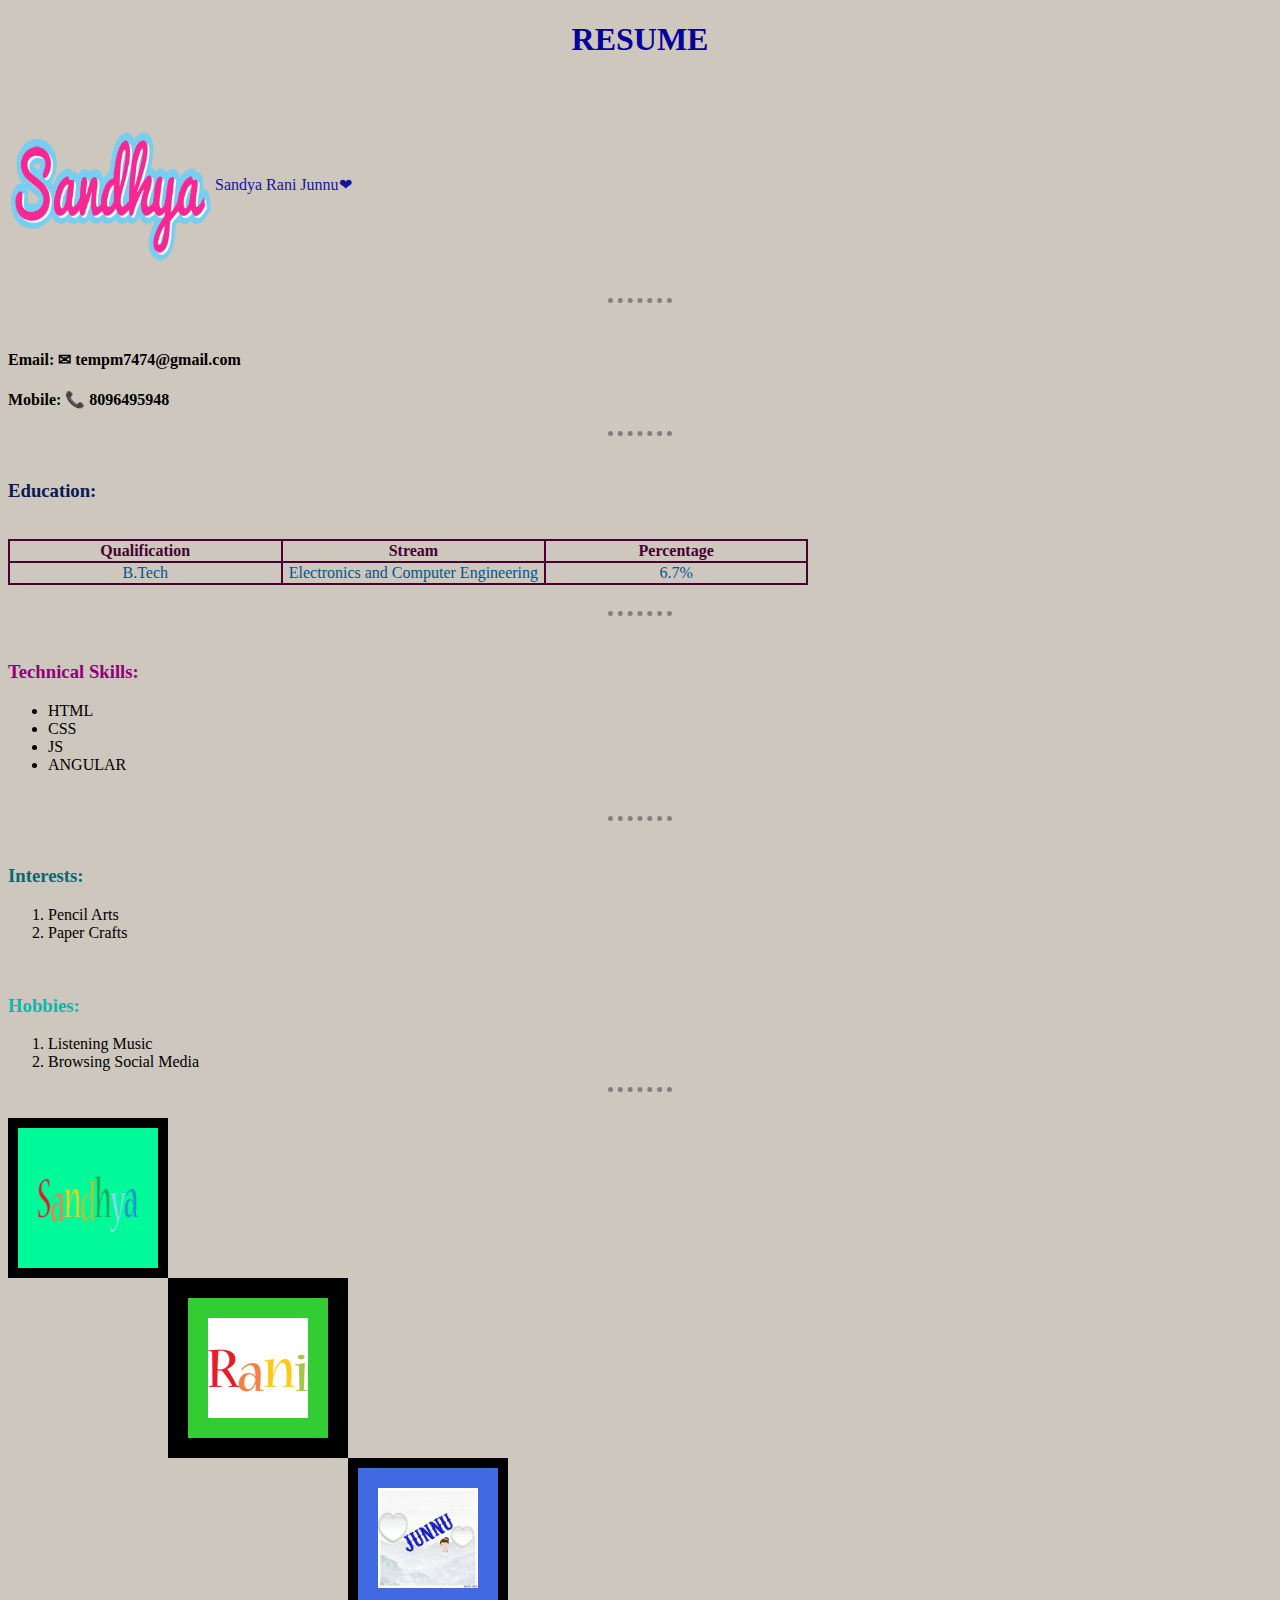
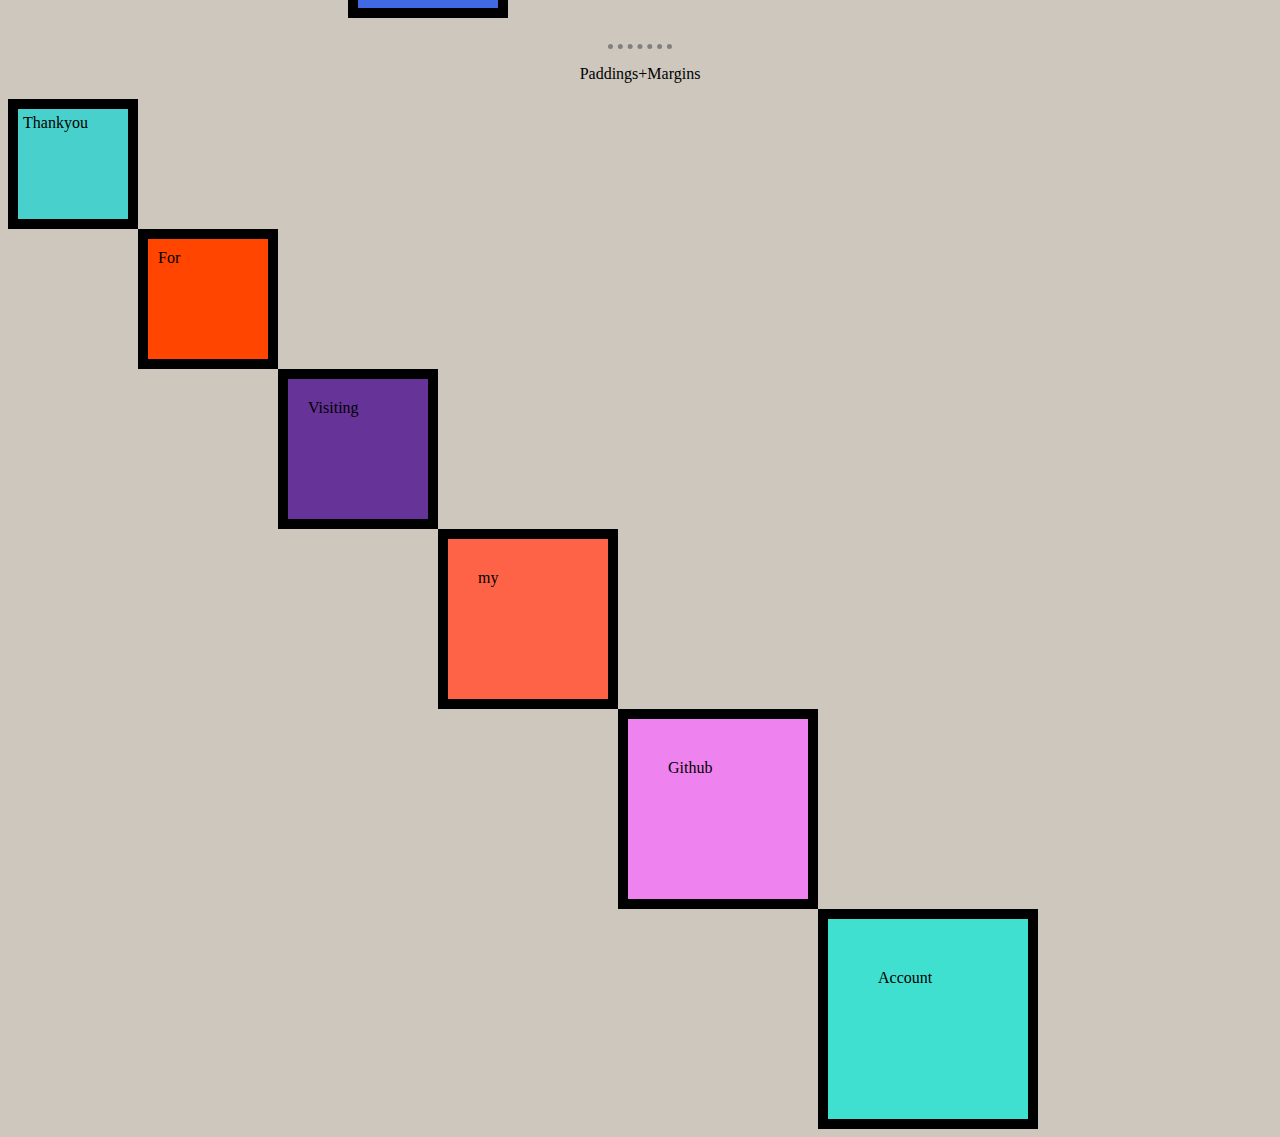
<file: resumes/index.html>
<!DOCTYPE html>
<html lang="en">
<head>
    <meta charset="UTF-8">
    <meta http-equiv="X-UA-Compatible" content="IE=edge">
    <meta name="viewport" content="width=device-width, initial-scale=1.0">
    <title>Resume❤</title>
    <link rel="stylesheet" href="srstyles.css">
</head>
<body>
<center><h1>RESUME</h1></center>
<table>
    <tr>
        <td><img class="san" src="./images/sandya.png" alt="sandhya "></td>
            <td class="srj">Sandya Rani Junnu❤</td>
    </tr>
</table>
<hr>
<br>
<h4>Email: ✉ tempm7474@gmail.com</h4>
<h4>Mobile: 📞 8096495948</h4>
<hr>
<br>
<h3 class="edu">Education:</h3>
<br>
<table id="t1" cellspacing="20px";>
<th class="th1">Qualification</th>
<th class="th1">Stream</th>
<th class="th1">Percentage</th>
<tr>
    <td class="td1">B.Tech</td>
    <td class="td1">Electronics and Computer Engineering</td>
    <td class="td1">6.7%</td>
</tr>
</table>
<br>
<hr> 
<br>
<h3 class="ts">Technical Skills:</h3>
<ul>
    <li>HTML</li>
    <li>CSS</li>
    <li>JS</li>
    <li>ANGULAR</li>
</ul>
<br>
<hr>
<br>
<h3 class="in">Interests:</h3>
<ol>
    <li>Pencil Arts</li>
    <li>Paper Crafts</li>
</ol>
<br>    
<h3 class="hob">Hobbies:</h3>
<ol>
    <li>Listening Music</li>
    <li>Browsing Social Media</li>
 </ol>
<hr>
<br>
<div class="top"><img class="sa" src="./images/Sandhya.png"></div>
<div class="middle"><img class="ra" src="./images/rani.png"></div>
<div class="bottom"><img class="ju" src="./images/junnu"></div>
<br>
<hr>
<p>Paddings+Margins</p>
<div class="fi">Thankyou</div>
<div class="te">For</div>
<div class="tw">Visiting</div>
<div class="th">my</div>
<div class="fo">Github</div>
<div class="fiv">Account</div>
</body>
</html>
</file>
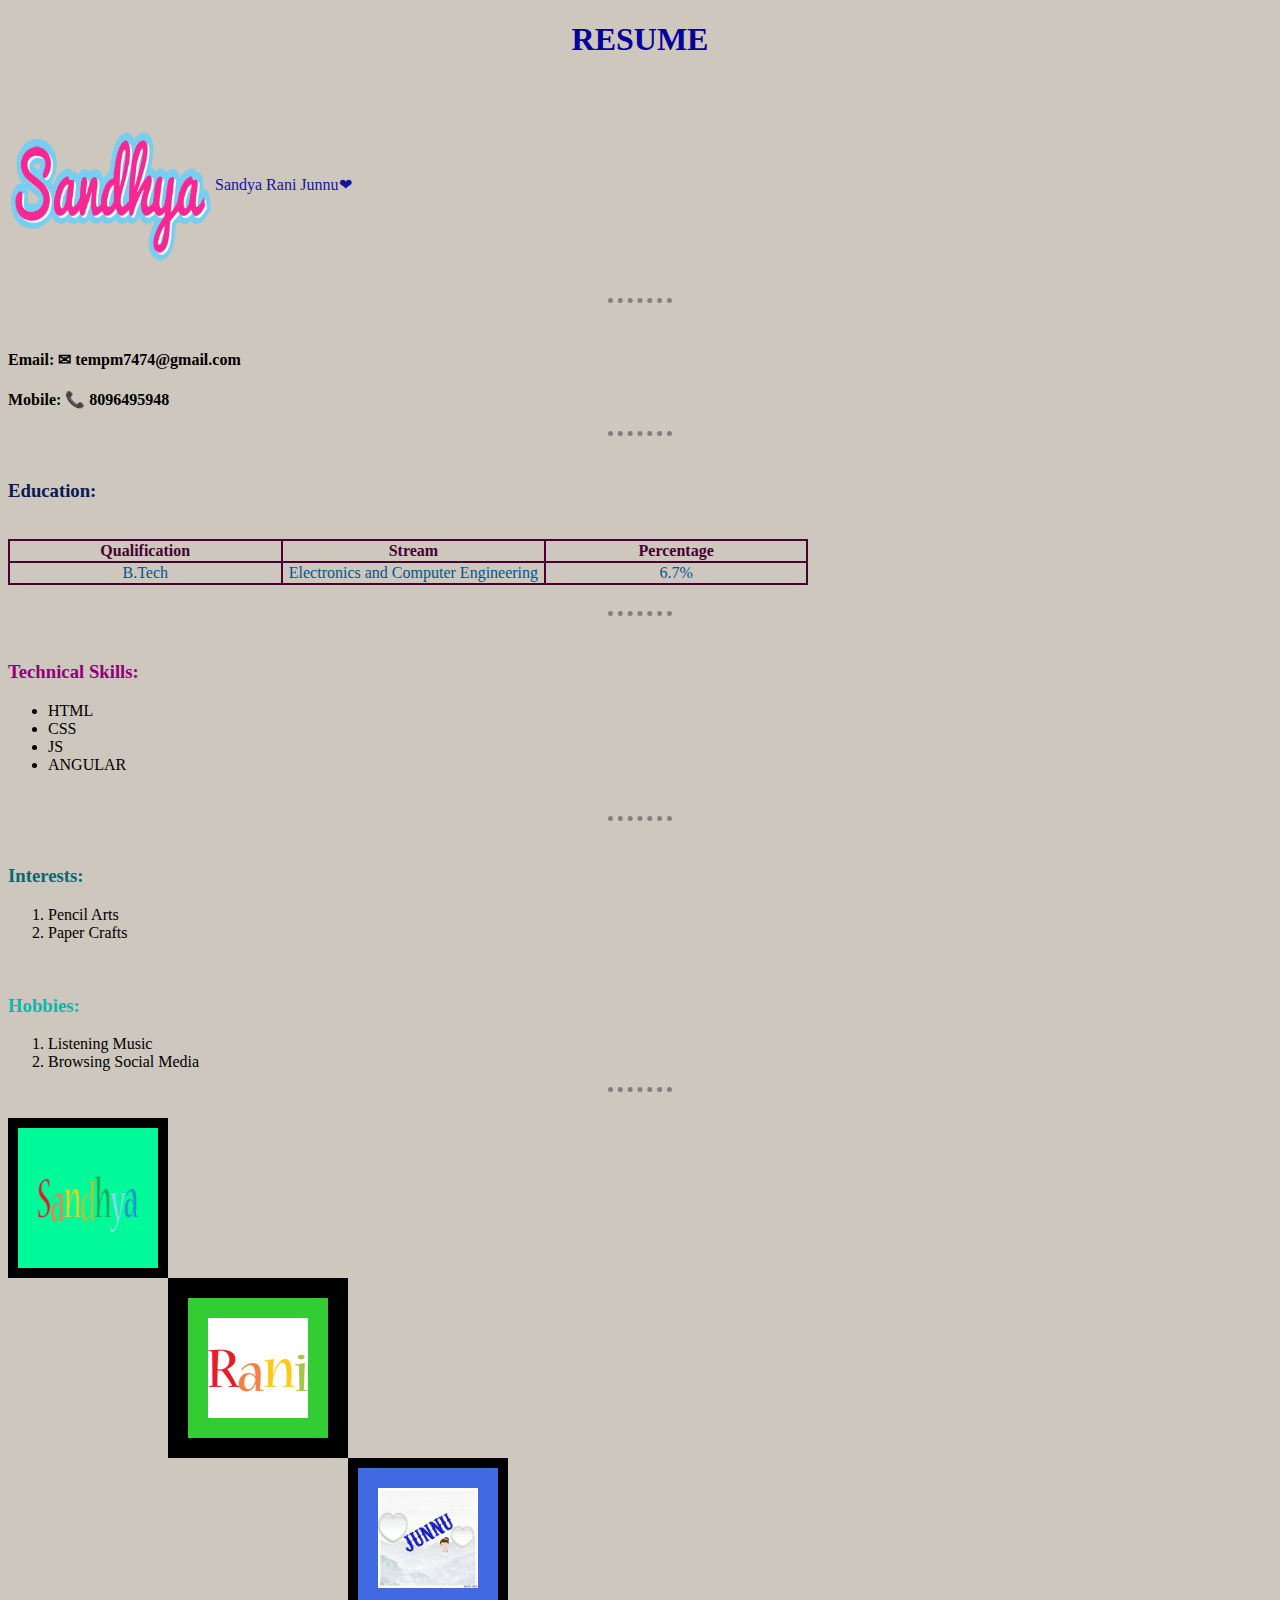
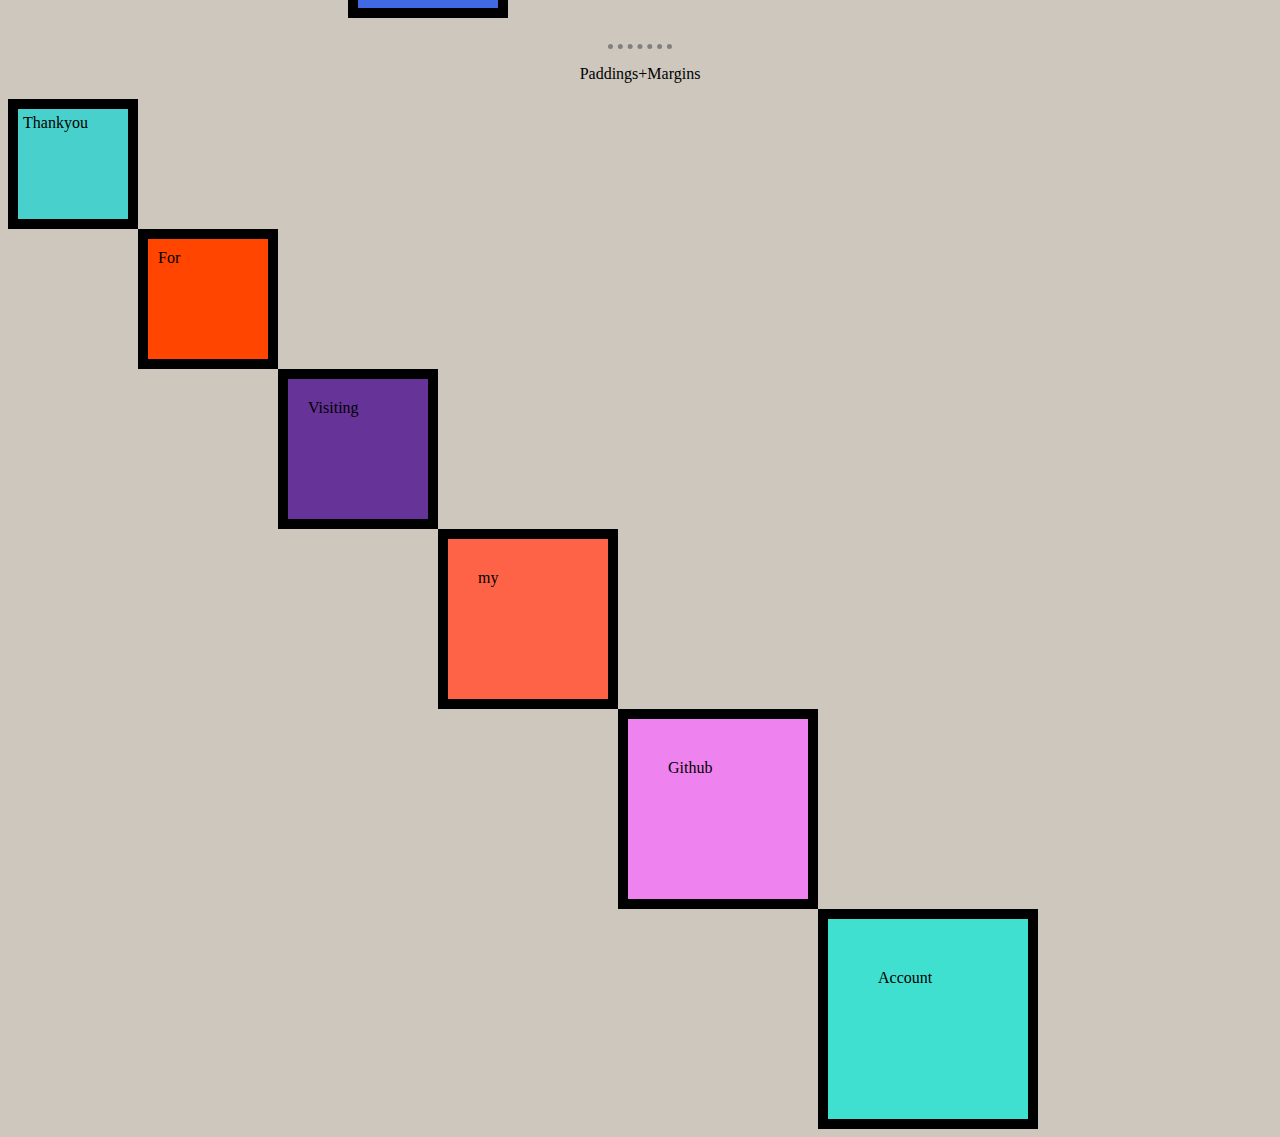
<file: resumes/sandyaresume.html>
<!DOCTYPE html>
<html lang="en">
<head>
    <meta charset="UTF-8">
    <meta http-equiv="X-UA-Compatible" content="IE=edge">
    <meta name="viewport" content="width=device-width, initial-scale=1.0">
    <title>Resume❤</title>
    <link rel="stylesheet" href="srstyles.css">
</head>
<body>
<center><h1>RESUME</h1></center>
<table>
    <tr>
        <td><img class="san" src="./images/sandya.png" alt="sandhya "></td>
            <td class="srj">Sandya Rani Junnu❤</td>
    </tr>
</table>
<hr>
<br>
<h4>Email: ✉ tempm7474@gmail.com</h4>
<h4>Mobile: 📞 8096495948</h4>
<hr>
<br>
<h3 class="edu">Education:</h3>
<br>
<table id="t1" cellspacing="20px";>
<th class="th1">Qualification</th>
<th class="th1">Stream</th>
<th class="th1">Percentage</th>
<tr>
    <td class="td1">B.Tech</td>
    <td class="td1">Electronics and Computer Engineering</td>
    <td class="td1">6.7%</td>
</tr>
</table>
<br>
<hr> 
<br>
<h3 class="ts">Technical Skills:</h3>
<ul>
    <li>HTML</li>
    <li>CSS</li>
    <li>JS</li>
    <li>ANGULAR</li>
</ul>
<br>
<hr>
<br>
<h3 class="in">Interests:</h3>
<ol>
    <li>Pencil Arts</li>
    <li>Paper Crafts</li>
</ol>
<br>    
<h3 class="hob">Hobbies:</h3>
<ol>
    <li>Listening Music</li>
    <li>Browsing Social Media</li>
 </ol>
<hr>
<br>
<div class="top"><img class="sa" src="./images/Sandhya.png"></div>
<div class="middle"><img class="ra" src="./images/rani.png"></div>
<div class="bottom"><img class="ju" src="./images/junnu"></div>
<br>
<hr>
<p>Paddings+Margins</p>
<div class="fi">Thankyou</div>
<div class="te">For</div>
<div class="tw">Visiting</div>
<div class="th">my</div>
<div class="fo">Github</div>
<div class="fiv">Account</div>
</body>
</html>
</file>
<file: resumes/srstyles.css>
body{
background-color: #cdc7be;
}
.srj{
    color: #17139c;
}
.san{
    width: 200px;
    height: 200px;
}
    h1{
    color:#04009a;
}
hr{
border-style: none;
border-top-style: dotted;
border-color: grey;
border-width: 5px;
width: 5%;
}
#t1,.th1,.td1{
    width: 800px;
    border-collapse: collapse;
    border:2px solid #480032;
    text-align: center;
}
.edu{
color: #071a52;
}
.th1{
    color: #480032;
}
.td1{
    color: #005792;
}
.ts{
    color:#930077;
}
.in{
    color: #086972;
}
.hob{
    color: #00bdaa;
}
.top{
background-color: mediumspringgreen;
width: 100px;
height: 100px;
border: solid 10px;
padding: 20px;
}
.middle{
margin-left: 160px;
background-color: limegreen;
width: 100px;
height: 100px;
border: solid 20px;
padding: 20px;
}
.bottom{
margin-left: 340px;
background-color: royalblue;
width: 100px;
height: 100px;
border: solid 10px;
padding: 20px;
}
p{
    text-align: center;
}
.fi{
background-color: mediumturquoise;
width: 100px;
height: 100px;
border: solid 10px;
padding: 5px;
}
.te{
background-color: orangered;
margin-left: 130px;
width: 100px;
height: 100px;
border: solid 10px;
padding: 10px;
}
.tw{
background-color: rebeccapurple;
margin-left: 270px;
width: 100px;
height: 100px;
border: solid 10px;
padding: 20px;
}
.th{
background-color:tomato;
margin-left: 430px;
width: 100px;
height: 100px;
border: solid 10px;
padding: 30px;
}
.fo{
background-color: violet;
margin-left: 610px;    
width: 100px;
height: 100px;
border: solid 10px;
padding: 40px;
}
.fiv{
background-color: turquoise;
margin-left: 810px;    
width: 100px;
height: 100px;
border: solid 10px;
padding: 50px;
}
.sa{
    width: 100px;
    height: 100px;
}
.ra{
    width: 100px;
    height: 100px;
}
.ju{
    width: 100px;
    height: 100px;
}
</file>
